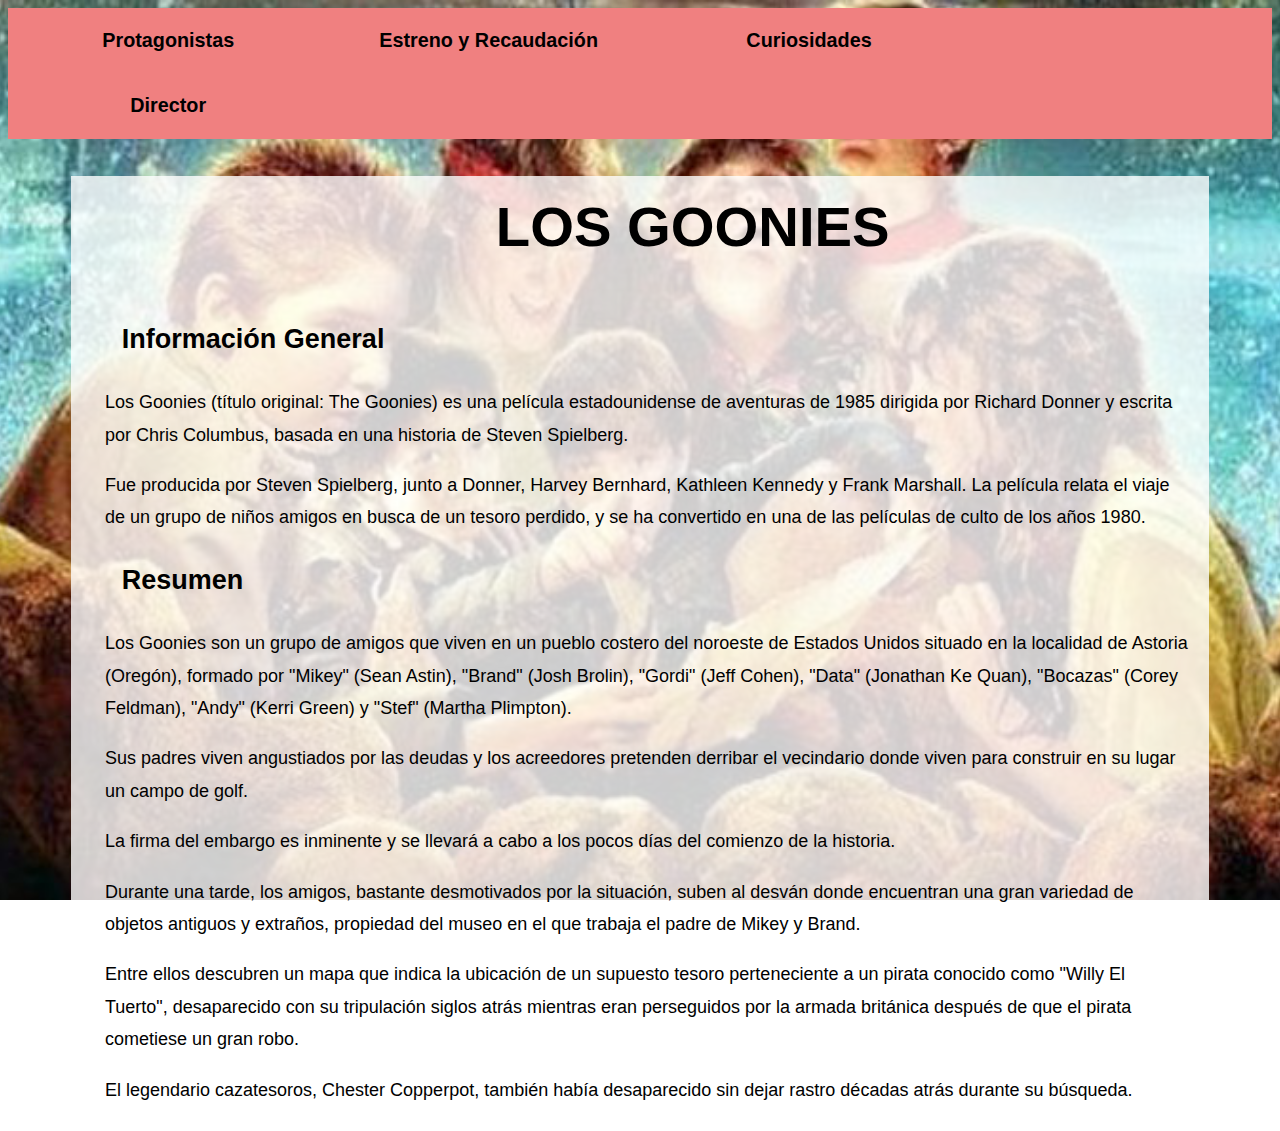
<file: index.html>
<!DOCTYPE HTML>

<html lang="es">
    <head>
        <!-- Datos que describen el documento -->
        <meta charset="UTF-8" />
        <meta name="description" content="Información sobre la película Los
            Goonies (título original: The Goonies)" />
        <meta name="author" content="Marcos Fernández González" />
        <title>Los Goonies(The Goonies)</title>
        <!-- añadir el elemento link de enlace a la hoja de estilo dentro del <head> del documento html -->
        <link rel="stylesheet" type="text/css" href="estilo.css" />
    </head>
    <body>
        <nav>
            <a href="protagonistas.html" accesskey="p">Protagonistas</a>
            <a href="estrenoyrecaudacion.html" accesskey="e">Estreno y Recaudación</a>
            <a href="curiosidades.html" accesskey="c">Curiosidades</a>
            <a href="director.html" accesskey="d">Director</a>
        </nav>
        <!-- Datos con el contenidos que aparece en el navegador -->
        <main>
            <h1>Los Goonies</h1>
            <h2>Información General</h2>
            <p>Los Goonies (título original: The Goonies) es una película
                estadounidense de aventuras de 1985 dirigida por Richard Donner
                y escrita por Chris Columbus,
                basada en una historia de Steven Spielberg.</p>
            <p>Fue producida por Steven Spielberg, junto a Donner, Harvey
                Bernhard, Kathleen Kennedy y Frank Marshall. La película relata
                el viaje de un grupo de niños
                amigos en busca de un tesoro perdido, y se ha convertido en una
                de las películas de culto de los años 1980.</p>
            <h2>Resumen</h2>
            <p>Los Goonies son un grupo de amigos que viven en un pueblo costero
                del noroeste de Estados Unidos situado en la localidad de
                Astoria (Oregón), formado por
                "Mikey" (Sean Astin), "Brand" (Josh Brolin), "Gordi" (Jeff
                Cohen), "Data" (Jonathan Ke Quan), "Bocazas" (Corey Feldman),
                "Andy" (Kerri Green) y "Stef" (Martha Plimpton).</p>
            <p>Sus padres viven angustiados por las deudas y los acreedores
                pretenden derribar el vecindario donde viven para construir en
                su lugar un campo de golf.</p>
            <p>La firma del embargo es inminente y se llevará a cabo a los pocos
                días del comienzo de la historia.</p>
            <p>Durante una tarde, los amigos, bastante desmotivados por la
                situación, suben al desván donde encuentran una gran variedad de
                objetos antiguos y extraños,
                propiedad del museo en el que trabaja el padre de Mikey y Brand.</p>
            <p>Entre ellos descubren un mapa que indica la ubicación de un
                supuesto tesoro perteneciente a un pirata conocido como "Willy
                El Tuerto",
                desaparecido con su tripulación siglos atrás mientras eran
                perseguidos por la armada británica después de que el pirata
                cometiese un gran robo.</p>
            <p>El legendario cazatesoros, Chester Copperpot, también había
                desaparecido sin dejar rastro décadas atrás durante su búsqueda.</p>
        </main>
    </body>
</html>
</file>
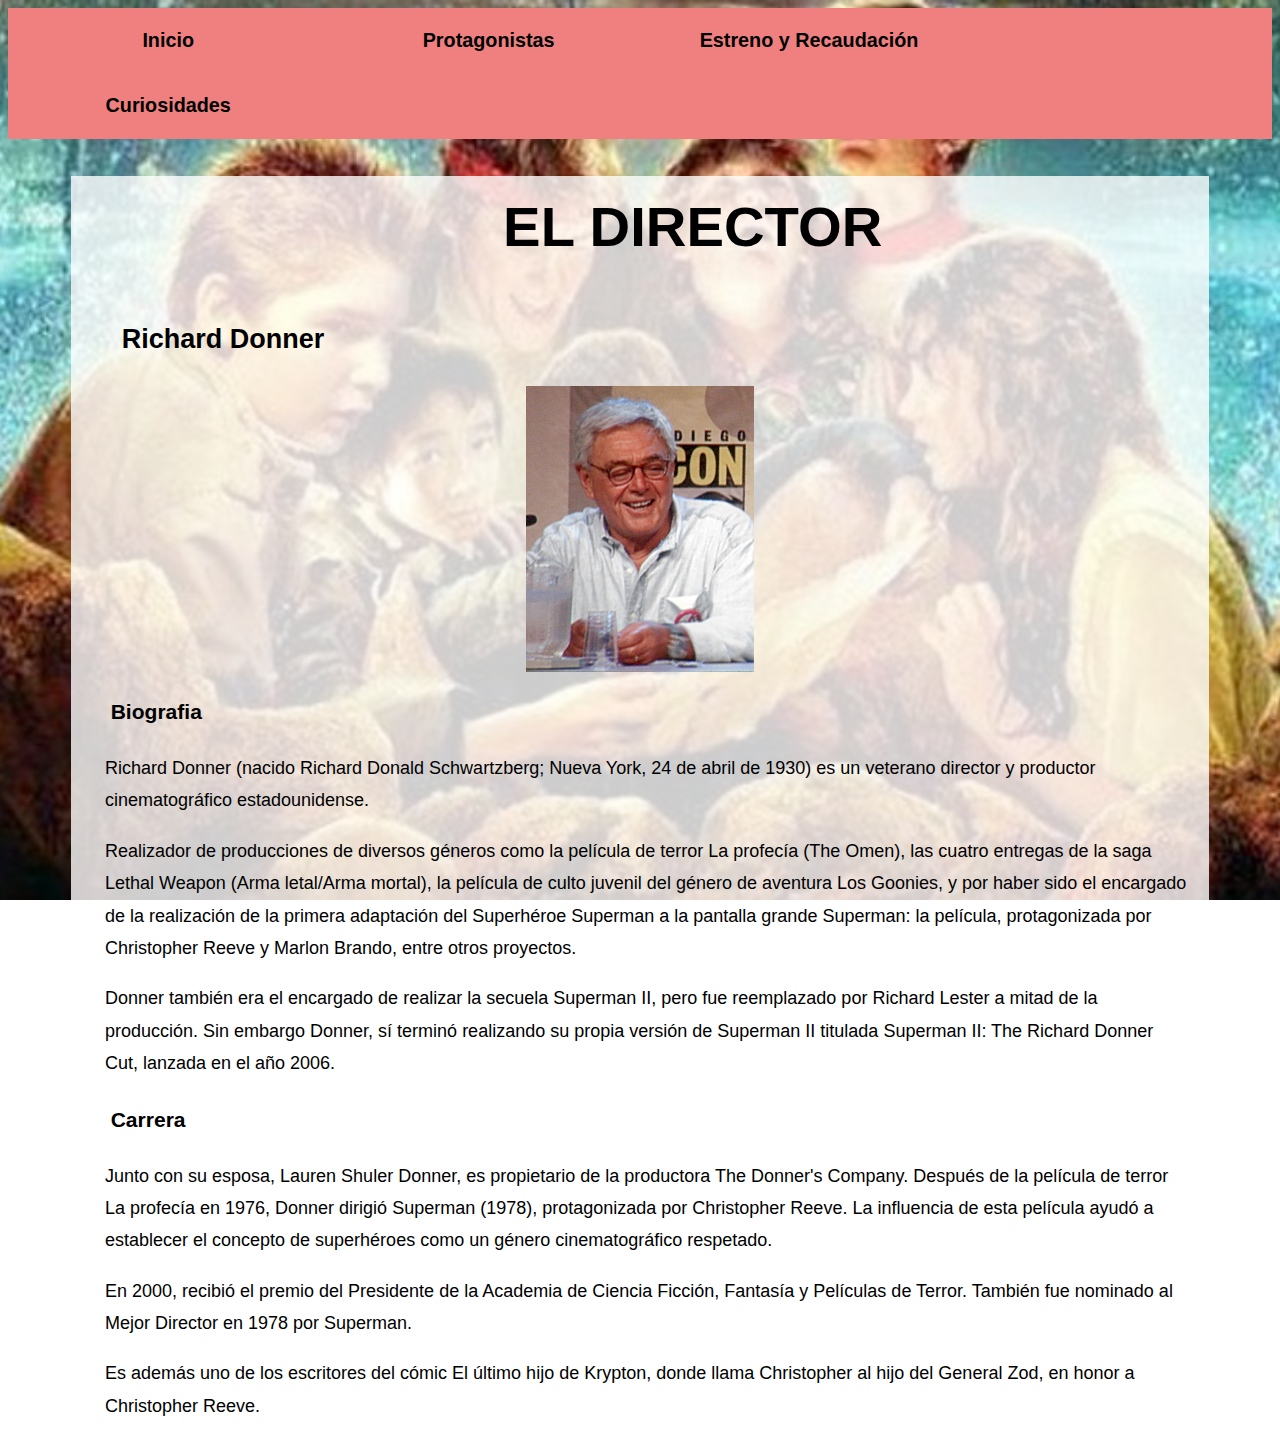
<file: director.html>
<!DOCTYPE HTML>

<html lang="es">

<head>
    <!-- Datos que describen el documento -->
    <meta charset="UTF-8" />
    <meta name="description" content="Director de la película Los
            Goonies (título original: The Goonies)" />
    <meta name="author" content="Marcos Fernández González" />
    <title>Los Goonies(The Goonies)</title>
    <!-- añadir el elemento link de enlace a la hoja de estilo dentro del <head> del documento html -->
    <link rel="stylesheet" type="text/css" href="estilo.css" />
</head>

<body>
    <nav>
        <a href="index.html" accesskey="i">Inicio</a>
        <a href="protagonistas.html" accesskey="p">Protagonistas</a>
        <a href="estrenoyrecaudacion.html" accesskey="e">Estreno y Recaudación</a>
        <a href="curiosidades.html" accesskey="c">Curiosidades</a>
    </nav>
    <main>
        <h1>El director</h1>
        <h2>Richard Donner</h2>
        <img src="multimedia/donner.png" alt="El director richard donnner" />
        <h3>Biografia</h3>
        <p>
            Richard Donner (nacido Richard Donald Schwartzberg; Nueva York, 24 de abril de 1930) es un veterano director
            y
            productor cinematográfico estadounidense.
        </p>
        <p>
            Realizador de producciones de diversos géneros como la película de terror La profecía (The Omen), las cuatro
            entregas de la saga Lethal Weapon (Arma letal/Arma mortal), la película de culto juvenil del género de
            aventura
            Los Goonies, y por haber sido el encargado de la realización de la primera adaptación del Superhéroe
            Superman a
            la pantalla grande Superman: la película, protagonizada por Christopher Reeve y Marlon Brando, entre otros
            proyectos.
        </p>
        <p>
            Donner también era el encargado de realizar la secuela Superman II, pero fue reemplazado por Richard Lester
            a
            mitad de la producción. Sin embargo Donner, sí terminó realizando su propia versión de Superman II titulada
            Superman II: The Richard Donner Cut, lanzada en el año 2006.
        </p>
        <h3>Carrera</h3>
        <p>
            Junto con su esposa, Lauren Shuler Donner, es propietario de la productora The Donner's Company. Después de
            la
            película de terror La profecía en 1976, Donner dirigió Superman (1978), protagonizada por Christopher Reeve.
            La
            influencia de esta película ayudó a establecer el concepto de superhéroes como un género cinematográfico
            respetado.
        </p>
        <p>
            En 2000, recibió el premio del Presidente de la Academia de Ciencia Ficción, Fantasía y Películas de Terror.
            También fue nominado al Mejor Director en 1978 por Superman.
        </p>
        <p>
            Es además uno de los escritores del cómic El último hijo de Krypton, donde llama Christopher al hijo del
            General
            Zod, en honor a Christopher Reeve.
        </p>
    </main>
</body>

</html>
</file>
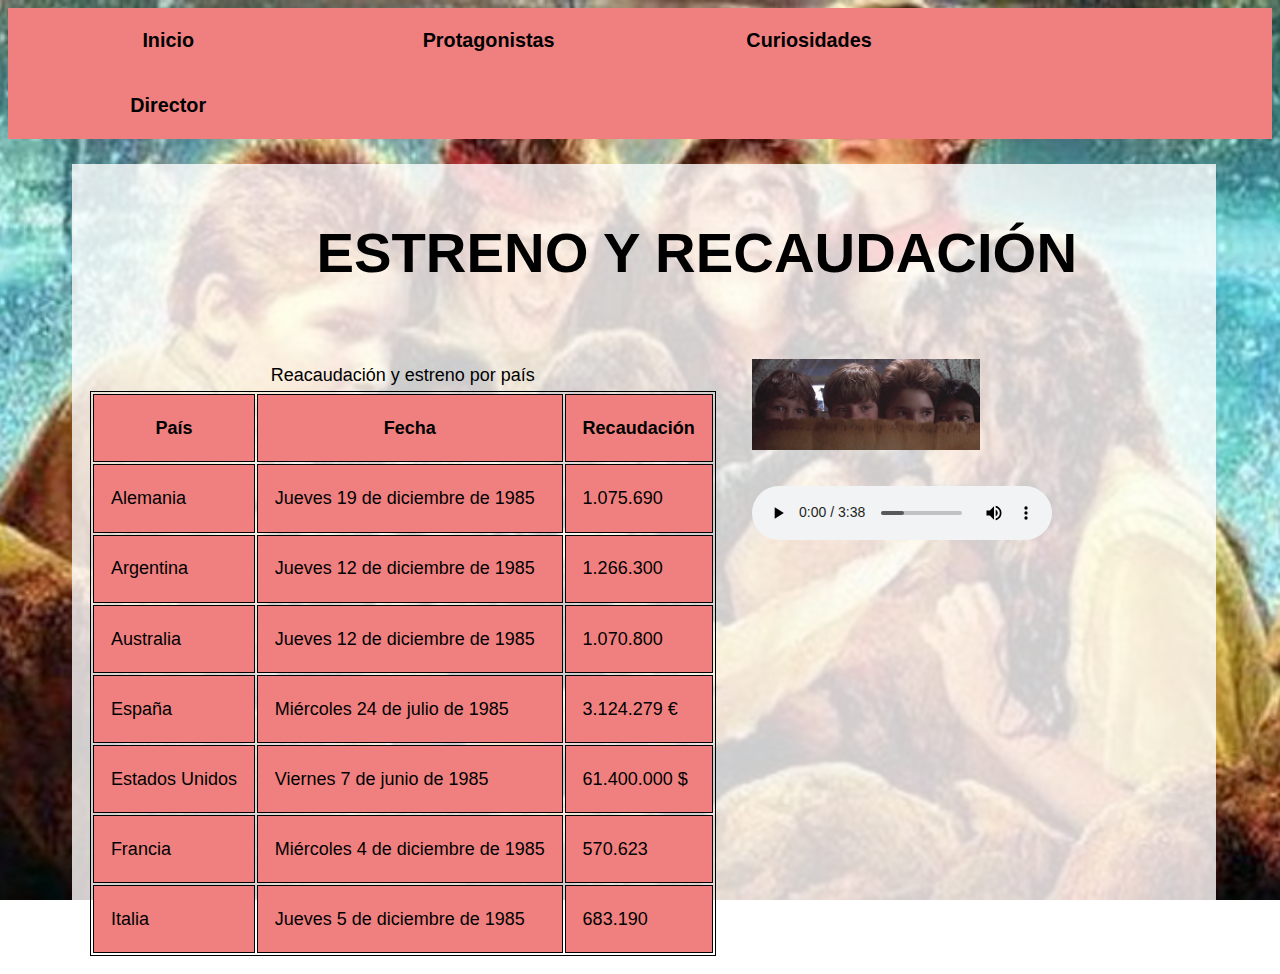
<file: estrenoyrecaudacion.html>
<!DOCTYPE HTML>

<html lang="es">

<head>
    <!-- Datos que describen el documento -->
    <meta charset="UTF-8" />
    <meta name="description" content="Estreno y recaudación la película Los
            Goonies (título original: The Goonies)" />
    <meta name="author" content="Marcos Fernández González" />
    <title>Los Goonies(The Goonies)</title>
    <!-- añadir el elemento link de enlace a la hoja de estilo dentro del <head> del documento html -->
    <link rel="stylesheet" type="text/css" href="estilo.css" />
    <link rel="stylesheet" type="text/css" href="float.css" />
</head>

<body>
    <nav>
        <a href="index.html" accesskey="i">Inicio</a>
        <a href="protagonistas.html" accesskey="p">Protagonistas</a>
        <a href="curiosidades.html" accesskey="c">Curiosidades</a>
        <a href="director.html" accesskey="d">Director</a>
    </nav>
    <main>
        <h1>Estreno y Recaudación</h1>
        <table>
            <caption> Reacaudación y estreno por país</caption>
            <tr>
                <th scope="Pais">País</th>
                <th scope="Fecha">Fecha</th>
                <th scope="Dinero">Recaudación</th>
            </tr>
            <tr>
                <td headers="Pais">Alemania</td>
                <td headers="Fecha">Jueves 19 de diciembre de 1985</td>
                <td headers="Dinero">1.075.690</td>
            </tr>
            <tr>
                <td headers="Pais">Argentina</td>
                <td headers="Fecha">Jueves 12 de diciembre de 1985</td>
                <td  headers="Dinero">1.266.300</td>
            </tr>
            <tr>
                <td headers="Pais">Australia</td>
                <td  headers="Fecha">Jueves 12 de diciembre de 1985</td>
                <td  headers="Dinero">1.070.800</td>
            </tr>
            <tr>
                <td headers="Pais">España</td>
                <td headers="Fecha">Miércoles 24 de julio de 1985</td>
                <td headers="Dinero">3.124.279 €</td>
            </tr>
            <tr>
                <td headers="Pais">Estados Unidos</td>
                <td headers="Fecha">Viernes 7 de junio de 1985</td>
                <td headers="Dinero">61.400.000 $</td>
            </tr>
            <tr>
                <td headers="Pais">Francia</td>
                <td headers="Fecha">Miércoles 4 de diciembre de 1985</td>
                <td headers="Dinero">570.623</td>
            </tr>
            <tr>
                <td headers="Pais">Italia</td>
                <td headers="Fecha">Jueves 5 de diciembre de 1985</td>
                <td headers="Dinero">683.190</td>
            </tr>
        </table>

        <img src="multimedia/gif.gif" alt="Gif de los goonies"/>
        <audio controls>
            <source src="multimedia/soundtrack.mp3" type="audio/mp3" /></audio>
    </main>
</body>

</html>
</file>
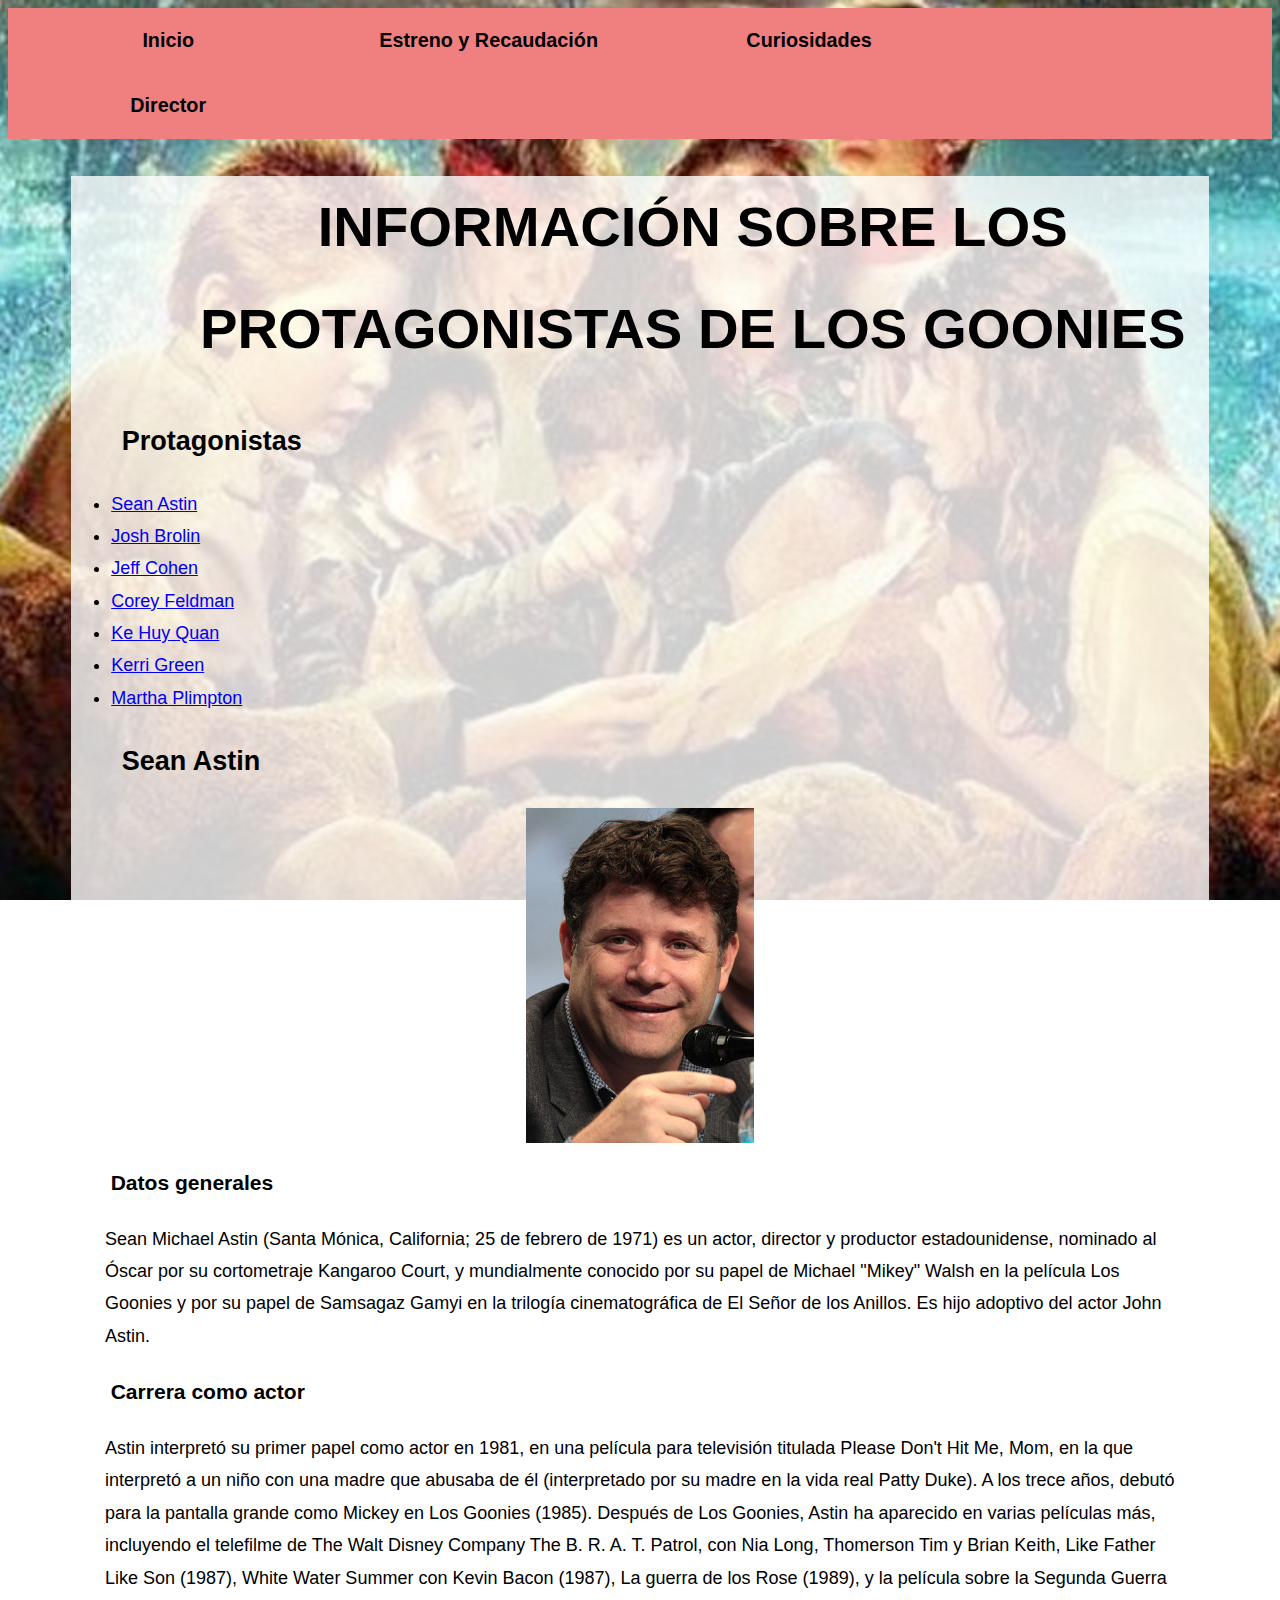
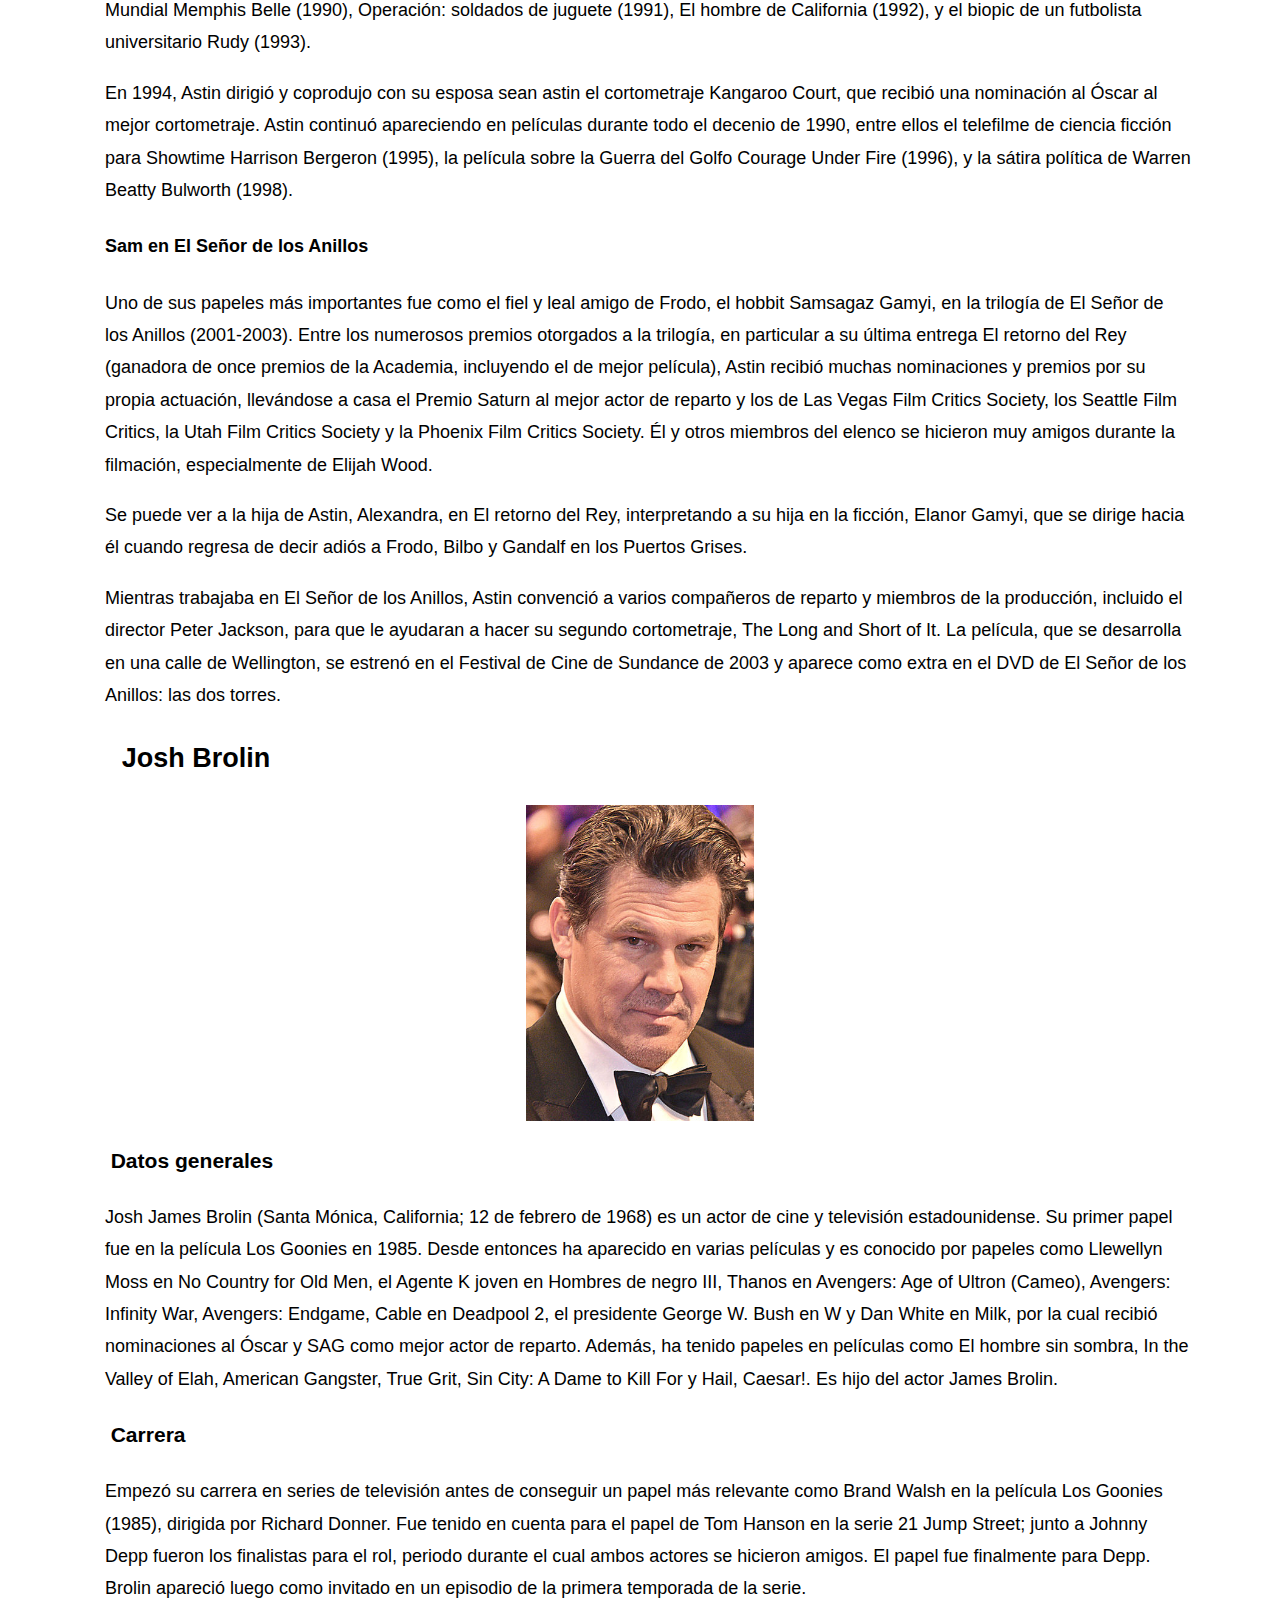
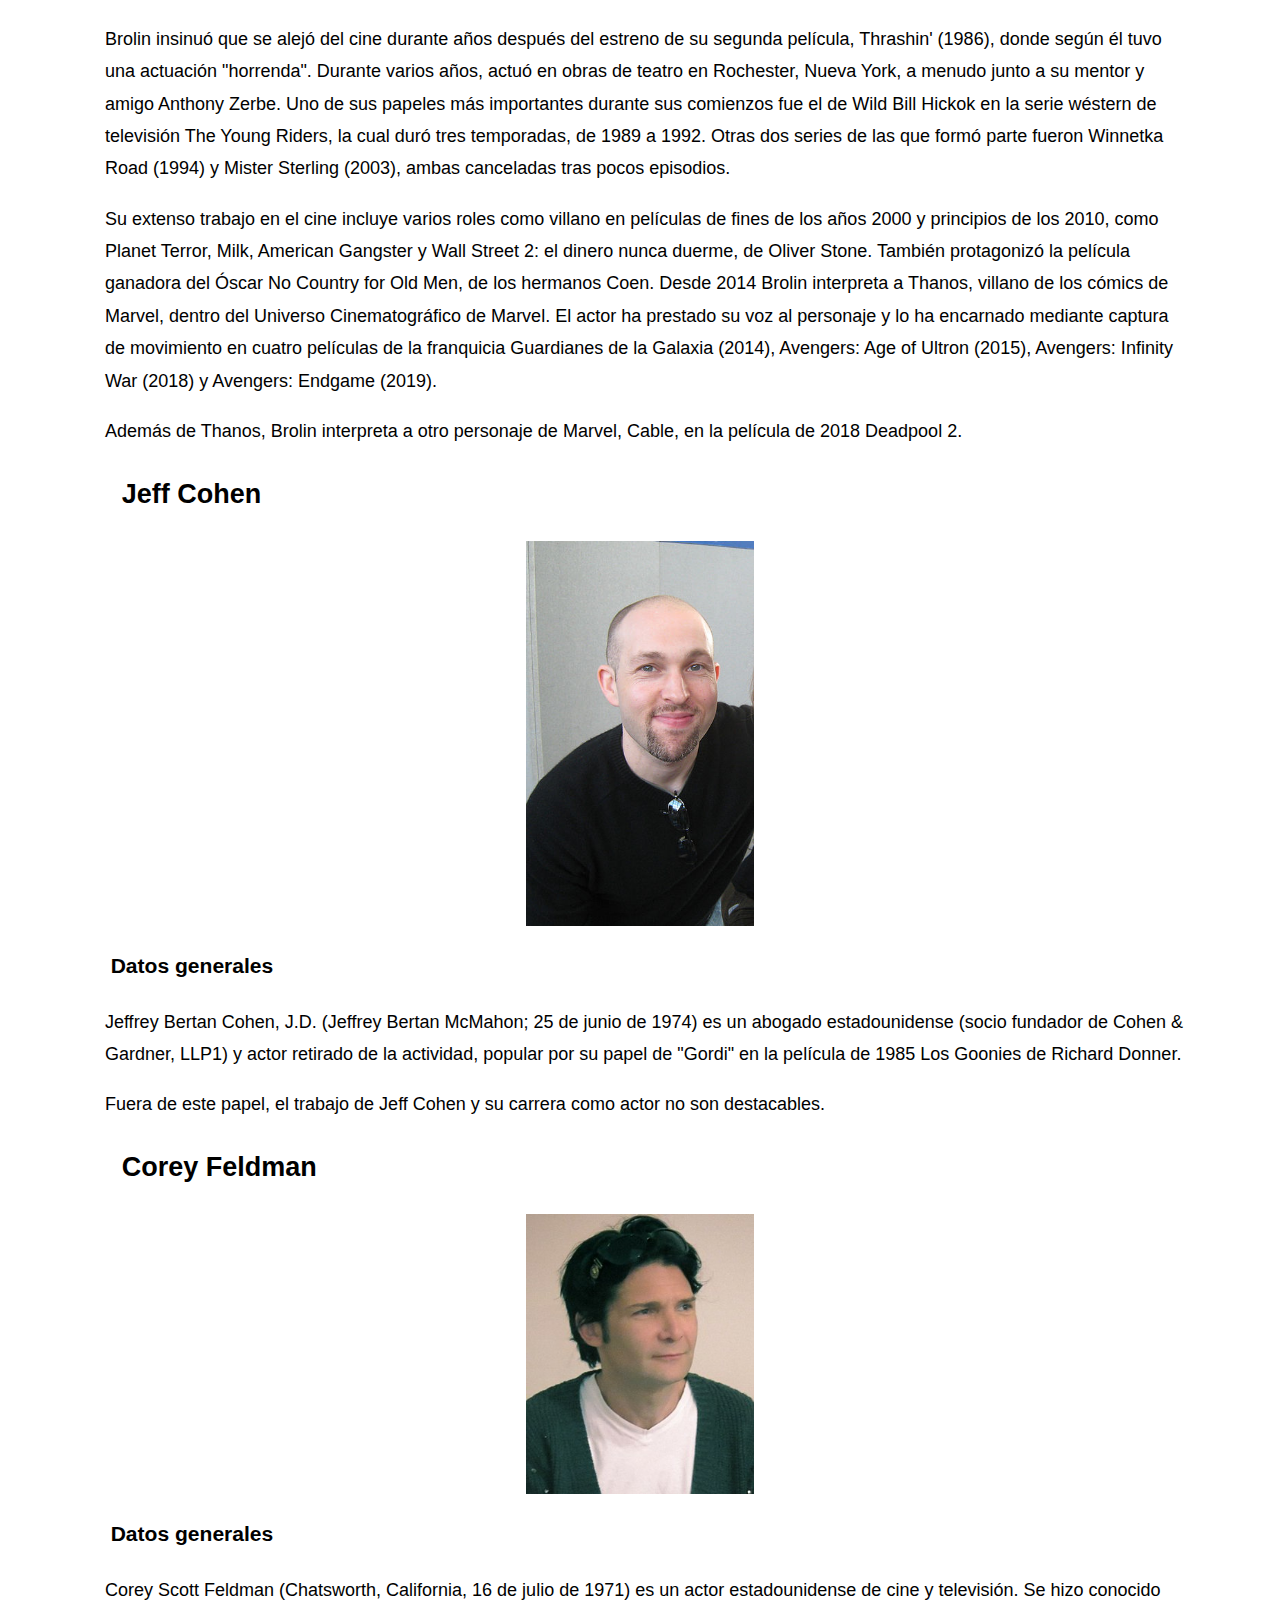
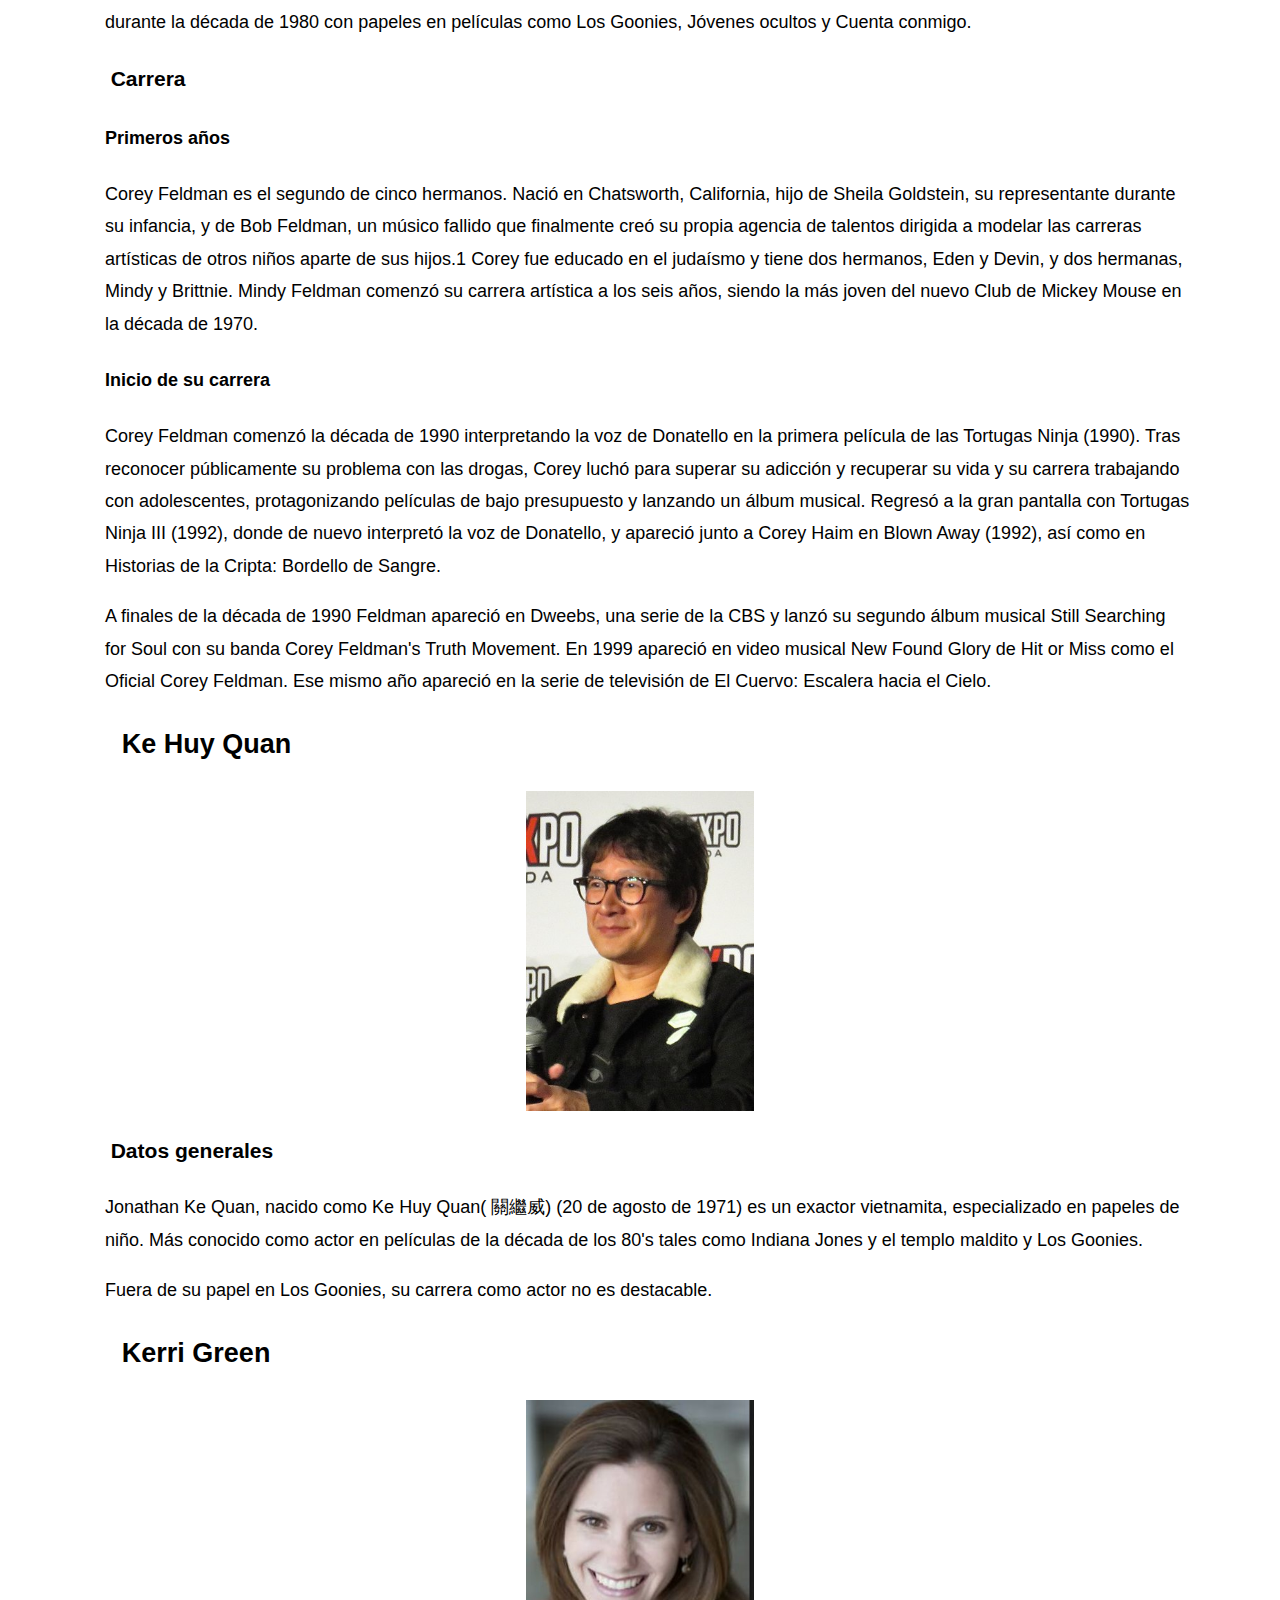
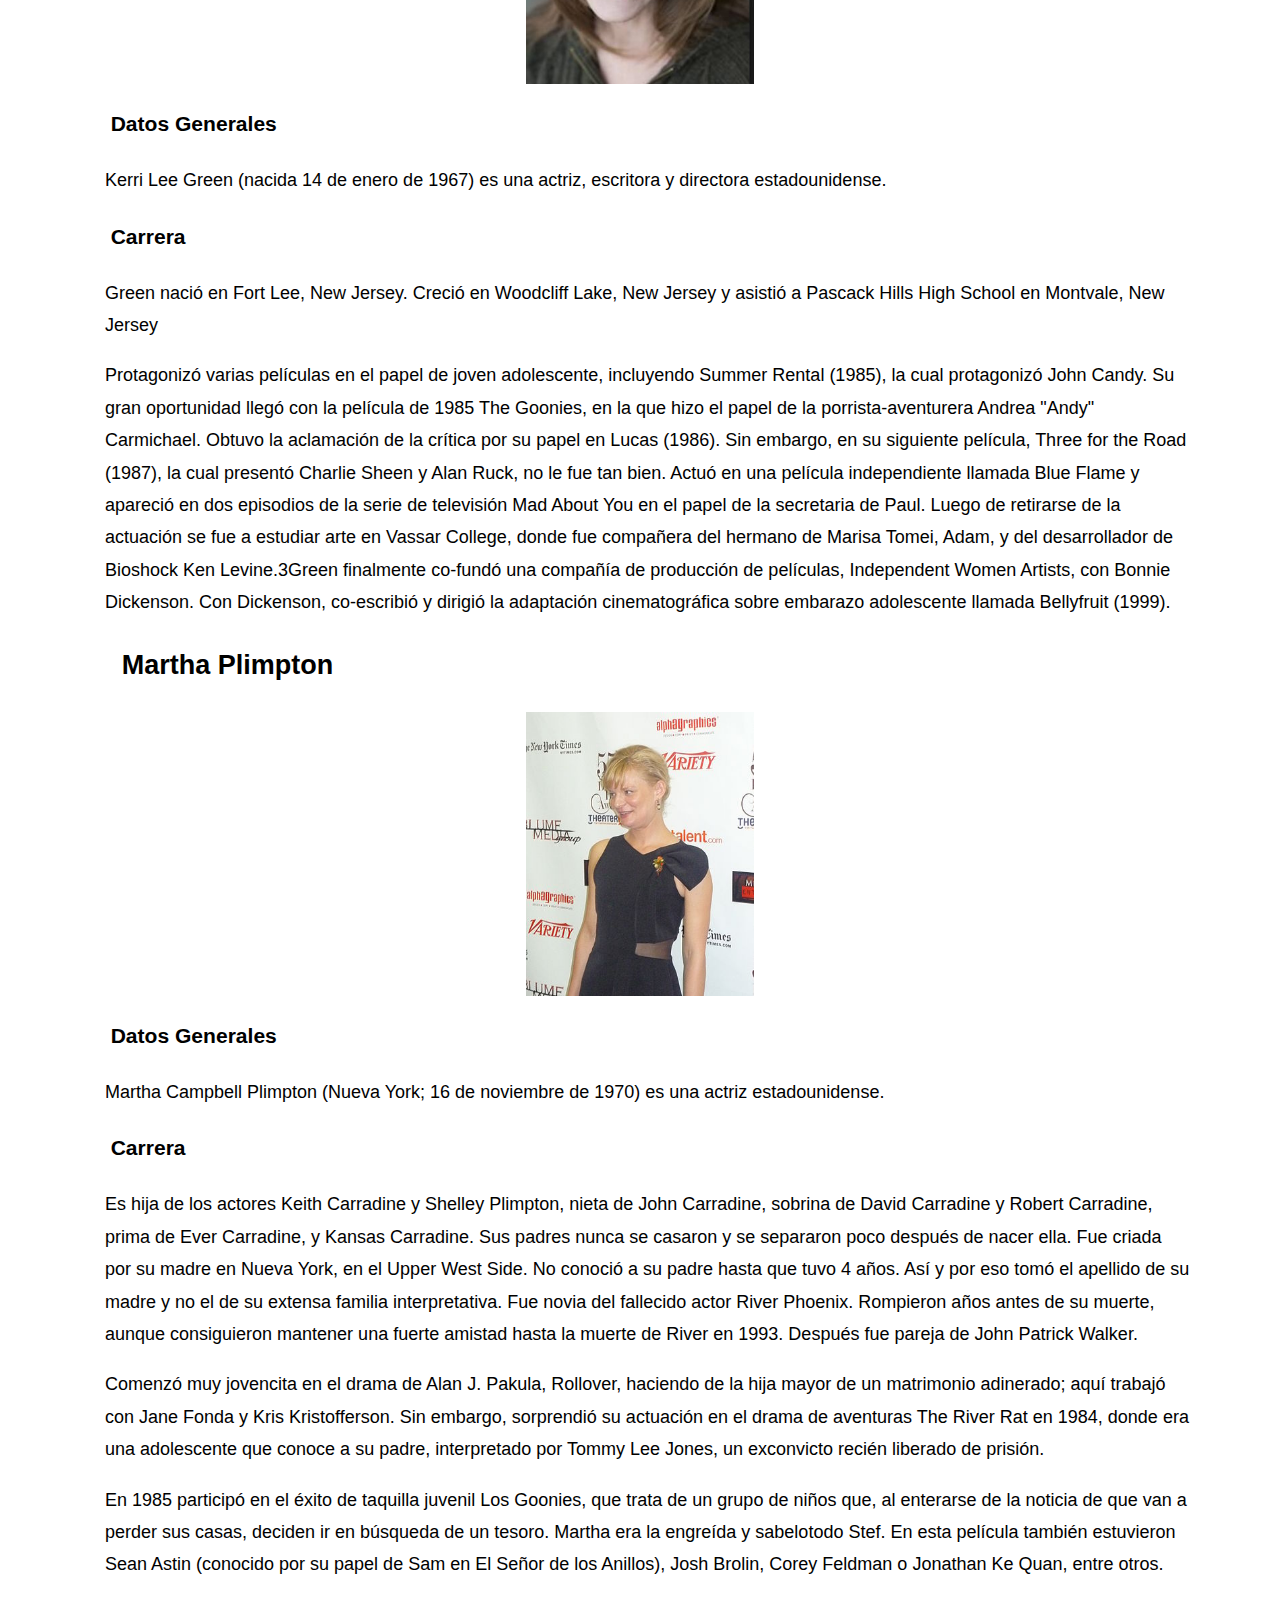
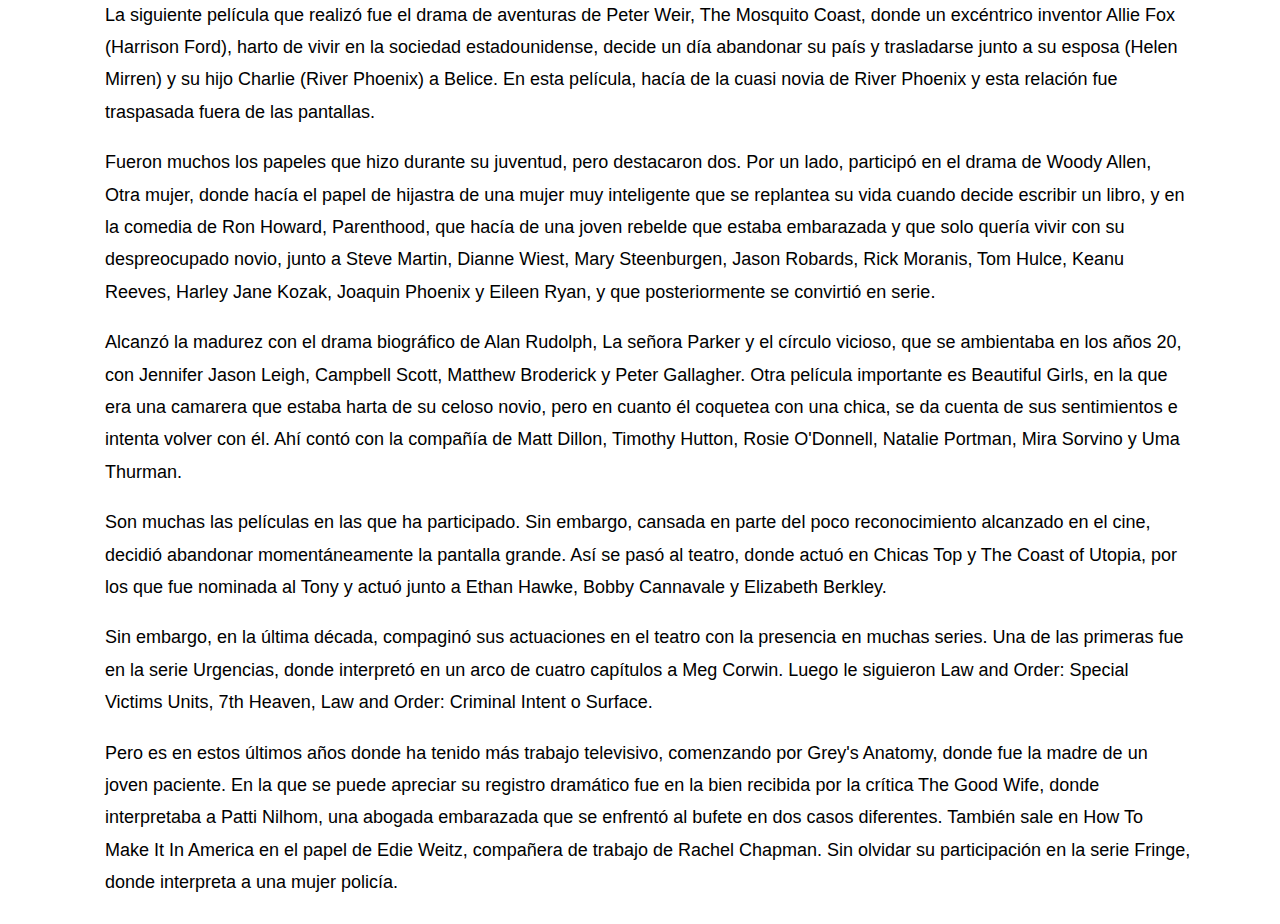
<file: protagonistas.html>
<!DOCTYPE HTML>

<html lang="es">

<head>
    <!-- Datos que describen el documento -->
    <meta charset="UTF-8" />
    <meta name="description" content="Información sobre los protagonistas de
            Los Goonies" />
    <meta name="author" content="Marcos Fernández González" />
    <title>Los Goonies(The Goonies)</title>
    <!-- añadir el elemento link de enlace a la hoja de estilo dentro del <head> del documento html -->
    <link rel="stylesheet" type="text/css" href="estilo.css" />
</head>

<body>
    <nav>
        <a href="index.html" accesskey="p">Inicio</a>
        <a href="estrenoyrecaudacion.html" accesskey="e">Estreno y Recaudación</a>
        <a href="curiosidades.html" accesskey="c">Curiosidades</a>
        <a href="director.html" accesskey="d">Director</a>
    </nav>
    <main>
        <h1>Información sobre los protagonistas de Los Goonies</h1>
        <h2>Protagonistas</h2>
        <ul>
            <li><a href="#sean">Sean Astin</a></li>
            <li> <a href="#josh">Josh Brolin</a></li>
            <li><a href="#jeff">Jeff Cohen</a></li>
            <li><a href="#corey">Corey Feldman</a></li>
            <li><a href="#ke">Ke Huy Quan</a></li>
            <li><a href=#kerri>Kerri Green</a></li>
            <li><a href="#martha">Martha Plimpton</a></li>
        </ul>
        <h2><a id="sean">Sean Astin</a></h2>
        <img src="multimedia/sean.jpg" alt="Sean Astin" />
        <h3>Datos generales</h3>
        <p>
            Sean Michael Astin (Santa Mónica, California; 25 de febrero de
            1971) es un actor, director y productor estadounidense, nominado
            al Óscar por su cortometraje
            Kangaroo Court, y mundialmente conocido por su papel de Michael
            "Mikey" Walsh en la película Los Goonies y por su papel de
            Samsagaz Gamyi en la trilogía
            cinematográfica de El Señor de los Anillos. Es hijo adoptivo del
            actor John Astin.
        </p>
        <h3>Carrera como actor</h3>
        <p>
            Astin interpretó su primer papel como actor en 1981, en una
            película para televisión titulada Please Don't Hit Me, Mom, en
            la que interpretó a un niño con una
            madre que abusaba de él (interpretado por su madre en la vida
            real Patty Duke). A los trece años, debutó para la pantalla
            grande como Mickey en Los Goonies (1985).
            Después de Los Goonies, Astin ha aparecido en varias películas
            más, incluyendo el telefilme de The Walt Disney Company The B.
            R. A. T. Patrol, con Nia Long,
            Thomerson Tim y Brian Keith, Like Father Like Son (1987), White
            Water Summer con Kevin Bacon (1987), La guerra de los Rose
            (1989), y la película sobre la Segunda
            Guerra Mundial Memphis Belle (1990), Operación: soldados de
            juguete (1991), El hombre de California (1992), y el biopic de
            un futbolista universitario Rudy (1993).
        </p>
        <p>
            En 1994, Astin dirigió y coprodujo con su esposa sean astin el
            cortometraje Kangaroo Court, que recibió una nominación al Óscar
            al mejor cortometraje. Astin
            continuó apareciendo en películas durante todo el decenio de
            1990, entre ellos el telefilme de ciencia ficción para Showtime
            Harrison Bergeron (1995),
            la película sobre la Guerra del Golfo Courage Under Fire (1996),
            y la sátira política de Warren Beatty Bulworth (1998).
        </p>
        <h4>Sam en El Señor de los Anillos</h4>
        <p>
            Uno de sus papeles más importantes fue como el fiel y leal amigo
            de Frodo, el hobbit Samsagaz Gamyi, en la trilogía de El Señor
            de los Anillos (2001-2003).
            Entre los numerosos premios otorgados a la trilogía, en
            particular a su última entrega El retorno del Rey (ganadora de
            once premios de la Academia, incluyendo
            el de mejor película), Astin recibió muchas nominaciones y
            premios por su propia actuación, llevándose a casa el Premio
            Saturn al mejor actor de reparto y los
            de Las Vegas Film Critics Society, los Seattle Film Critics, la
            Utah Film Critics Society y la Phoenix Film Critics Society. Él
            y otros miembros del elenco se
            hicieron muy amigos durante la filmación, especialmente de
            Elijah Wood.
        </p>
        <p>
            Se puede ver a la hija de Astin, Alexandra, en El retorno del
            Rey, interpretando a su hija en la ficción, Elanor Gamyi, que se
            dirige hacia él cuando regresa
            de decir adiós a Frodo, Bilbo y Gandalf en los Puertos Grises.
        </p>
        <p>
            Mientras trabajaba en El Señor de los Anillos, Astin convenció a
            varios compañeros de reparto y miembros de la producción,
            incluido el director Peter Jackson,
            para que le ayudaran a hacer su segundo cortometraje, The Long
            and Short of It. La película, que se desarrolla en una calle de
            Wellington, se estrenó en el
            Festival de Cine de Sundance de 2003 y aparece como extra en el
            DVD de El Señor de los Anillos: las dos torres.
        </p>
        <h2><a id="josh">Josh Brolin</a></h2>
        <img src="multimedia/josh.jpg" alt="Josh Brolin" />
        <h3>Datos generales</h3>
        <p>
            Josh James Brolin (Santa Mónica, California; 12 de febrero de
            1968) es un actor de cine y televisión estadounidense. Su primer
            papel fue en la película Los Goonies en 1985. Desde entonces ha
            aparecido en varias películas y es conocido por papeles como
            Llewellyn Moss en No Country for Old Men, el Agente K joven en
            Hombres de negro III, Thanos en Avengers: Age of Ultron (Cameo),
            Avengers: Infinity War, Avengers: Endgame, Cable en Deadpool 2,
            el presidente George W. Bush en W y Dan White en Milk, por la
            cual recibió nominaciones al Óscar y SAG como mejor actor de
            reparto. Además, ha tenido papeles en películas como El hombre
            sin sombra, In the Valley of Elah, American Gangster, True Grit,
            Sin City: A Dame to Kill For y Hail, Caesar!. Es hijo del actor
            James Brolin.
        </p>
        <h3>Carrera</h3>
        <p>Empezó su carrera en series de televisión antes de conseguir un
            papel más relevante como Brand Walsh en la película Los Goonies
            (1985), dirigida por Richard Donner. Fue tenido en cuenta para
            el papel de Tom Hanson en la serie 21 Jump Street; junto a
            Johnny Depp fueron los finalistas para el rol, periodo durante
            el cual ambos actores se hicieron amigos. El papel fue
            finalmente para Depp. Brolin apareció luego como invitado en
            un episodio de la primera temporada de la serie.​</p>

        <p>Brolin insinuó que se alejó del cine durante años después del
            estreno de su segunda película, Thrashin' (1986), donde según él
            tuvo una actuación "horrenda".​ Durante varios años, actuó en
            obras de teatro en Rochester, Nueva York, a menudo junto a su
            mentor y amigo Anthony Zerbe. Uno de sus papeles más importantes
            durante sus comienzos fue el de Wild Bill Hickok en la serie
            wéstern de televisión The Young Riders, la cual duró tres
            temporadas, de 1989 a 1992. Otras dos series de las que formó
            parte fueron Winnetka Road (1994) y Mister Sterling (2003),
            ambas canceladas tras pocos episodios.</p>

        <p>Su extenso trabajo en el cine incluye varios roles como villano
            en películas de fines de los años 2000 y principios de los 2010,
            como Planet Terror, Milk, American Gangster y Wall Street 2: el
            dinero nunca duerme, de Oliver Stone. También protagonizó la
            película ganadora del Óscar No Country for Old Men, de los
            hermanos Coen.
            Desde 2014 Brolin interpreta a Thanos, villano de los cómics de
            Marvel, dentro del Universo Cinematográfico de Marvel. El actor
            ha prestado su voz al personaje y lo ha encarnado mediante
            captura de movimiento en cuatro películas de la franquicia
            Guardianes de la Galaxia (2014), Avengers: Age of Ultron (2015),
            Avengers: Infinity War (2018) y Avengers: Endgame (2019).</p>

        <p>Además de Thanos, Brolin interpreta a otro personaje de Marvel,
            Cable, en la película de 2018 Deadpool 2.</p>
        <h2><a id="jeff">Jeff Cohen</a></h2>
        <img src="multimedia/jeff.jpg" alt="Jeff Cohen" />
        <h3>Datos generales</h3>
        <p>
            Jeffrey Bertan Cohen, J.D. (Jeffrey Bertan McMahon; 25 de junio de 1974) es un abogado estadounidense (socio
            fundador de Cohen & Gardner, LLP1​) y actor retirado de la actividad, popular por su papel de "Gordi" en la
            película de 1985 Los Goonies de Richard Donner.
        </p>
        <p>
            Fuera de este papel, el trabajo de Jeff Cohen y su carrera como actor no son destacables.
        </p>
        <h2><a id="corey">Corey Feldman</a></h2>
        <img src="multimedia/corey.jpg" alt="Jeff Cohen" />
        <h3>Datos generales</h3>
        <p>
            Corey Scott Feldman (Chatsworth, California, 16 de julio de 1971) es un actor estadounidense de cine y
            televisión. Se hizo conocido durante la década de 1980 con papeles en películas como Los Goonies, Jóvenes
            ocultos y Cuenta conmigo.
        </p>
        <h3>Carrera</h3>
        <h4>Primeros años</h4>
        <p>
            Corey Feldman es el segundo de cinco hermanos. Nació en Chatsworth, California, hijo de Sheila Goldstein, su
            representante durante su infancia, y de Bob Feldman, un músico fallido que finalmente creó su propia agencia
            de talentos dirigida a modelar las carreras artísticas de otros niños aparte de sus hijos.1​ Corey fue
            educado en el judaísmo y tiene dos hermanos, Eden y Devin, y dos hermanas, Mindy y Brittnie. Mindy
            Feldman comenzó su carrera artística a los seis años, siendo la más joven del nuevo Club de Mickey Mouse en
            la década de 1970.
        </p>
        <h4>Inicio de su carrera</h4>
        <p>
            Corey Feldman comenzó la década de 1990 interpretando la voz de Donatello en la primera película de las
            Tortugas Ninja (1990). Tras reconocer públicamente su problema con las drogas,​ Corey luchó para superar su
            adicción y recuperar su vida y su carrera trabajando con adolescentes, protagonizando películas de bajo
            presupuesto y lanzando un álbum musical. Regresó a la gran pantalla con Tortugas Ninja III (1992), donde de
            nuevo interpretó la voz de Donatello, y apareció junto a Corey Haim en Blown Away (1992), así como en
            Historias de la Cripta: Bordello de Sangre.

        <p>A finales de la década de 1990 Feldman apareció en Dweebs, una serie de la CBS y lanzó su segundo álbum
            musical Still Searching for Soul con su banda Corey Feldman's Truth Movement. En 1999 apareció en video
            musical New Found Glory de Hit or Miss como el Oficial Corey Feldman. Ese mismo año apareció en la serie de
            televisión de El Cuervo: Escalera hacia el Cielo.</p>
        <h2><a id="ke">Ke Huy Quan</a></h2>
        <img src="multimedia/ke.jpg" alt="ke Huy Quan" />
        <h3>Datos generales</h3>
        <p>
            Jonathan Ke Quan, nacido como Ke Huy Quan( 關繼威) (20 de agosto de 1971) es un exactor vietnamita,
            especializado en papeles de niño. Más conocido como actor en películas de la década de los 80's tales como
            Indiana Jones y el templo maldito y Los Goonies.
        </p>
        <p>
            Fuera de su papel en Los Goonies, su carrera como actor no es destacable.
        </p>
        <h2><a id="kerri">Kerri Green</a></h2>
        <img src="multimedia/kerri.jpg" alt="Kerri Green" />
        <h3>Datos Generales</h3>
        <p>
            Kerri Lee Green (nacida 14 de enero de 1967) es una actriz, escritora y directora estadounidense.
        </p>
        <h3>Carrera</h3>
        <p>
            Green nació en Fort Lee, New Jersey. Creció en Woodcliff Lake, New Jersey y asistió a Pascack Hills High
            School en Montvale, New Jersey
        <p>

        <p>Protagonizó varias películas en el papel de joven adolescente, incluyendo Summer Rental (1985), la cual
            protagonizó John Candy. Su gran oportunidad llegó con la película de 1985 The Goonies, en la que hizo el
            papel de la porrista-aventurera Andrea "Andy" Carmichael. Obtuvo la aclamación de la crítica por su papel en
            Lucas (1986). Sin embargo, en su siguiente película, Three for the Road (1987), la cual presentó Charlie
            Sheen y Alan Ruck, no le fue tan bien. Actuó en una película independiente llamada Blue Flame y apareció en
            dos episodios de la serie de televisión Mad About You en el papel de la secretaria de Paul. Luego de
            retirarse de la actuación se fue a estudiar arte en Vassar College, donde fue compañera del hermano de
            Marisa Tomei, Adam, y del desarrollador de Bioshock Ken Levine.3​

            Green finalmente co-fundó una compañía de producción de películas, Independent Women Artists, con Bonnie
            Dickenson. Con Dickenson, co-escribió y dirigió la adaptación cinematográfica sobre embarazo adolescente
            llamada Bellyfruit (1999).
        </p>
        <h2><a id="martha">Martha Plimpton</a></h2>
        <img src="multimedia/martha.jpg" alt="Martha Plimpton" />
        <h3>Datos Generales</h3>
        <p>
            Martha Campbell Plimpton (Nueva York; 16 de noviembre de 1970) es una actriz estadounidense.
        </p>
        <h3>Carrera</h3>
        <p>
            Es hija de los actores Keith Carradine y Shelley Plimpton, nieta de John Carradine, sobrina de David
            Carradine y Robert Carradine, prima de Ever Carradine, y Kansas Carradine. Sus padres nunca se casaron y se
            separaron poco después de nacer ella. Fue criada por su madre en Nueva York, en el Upper West Side. No
            conoció a su padre hasta que tuvo 4 años. Así y por eso tomó el apellido de su madre y no el de su extensa
            familia interpretativa. Fue novia del fallecido actor River Phoenix. Rompieron años antes de su muerte,
            aunque consiguieron mantener una fuerte amistad hasta la muerte de River en 1993. Después fue pareja de John
            Patrick Walker.
        </p>
        <p>
            Comenzó muy jovencita en el drama de Alan J. Pakula, Rollover, haciendo de la hija mayor de un matrimonio
            adinerado; aquí trabajó con Jane Fonda y Kris Kristofferson. Sin embargo, sorprendió su actuación en el
            drama de aventuras The River Rat en 1984, donde era una adolescente que conoce a su padre, interpretado por
            Tommy Lee Jones, un exconvicto recién liberado de prisión.
        </p>
        <p>
            En 1985 participó en el éxito de taquilla juvenil Los Goonies, que trata de un grupo de niños que, al
            enterarse de la noticia de que van a perder sus casas, deciden ir en búsqueda de un tesoro. Martha era la
            engreída y sabelotodo Stef. En esta película también estuvieron Sean Astin (conocido por su papel de Sam en
            El Señor de los Anillos), Josh Brolin, Corey Feldman o Jonathan Ke Quan, entre otros.
        </p>
        <p>
            La siguiente película que realizó fue el drama de aventuras de Peter Weir, The Mosquito Coast, donde un
            excéntrico inventor Allie Fox (Harrison Ford), harto de vivir en la sociedad estadounidense, decide un día
            abandonar su país y trasladarse junto a su esposa (Helen Mirren) y su hijo Charlie (River Phoenix) a Belice.
            En esta película, hacía de la cuasi novia de River Phoenix y esta relación fue traspasada fuera de las
            pantallas.
        </p>
        <p>
            Fueron muchos los papeles que hizo durante su juventud, pero destacaron dos. Por un lado, participó en el
            drama de Woody Allen, Otra mujer, donde hacía el papel de hijastra de una mujer muy inteligente que se
            replantea su vida cuando decide escribir un libro, y en la comedia de Ron Howard, Parenthood, que hacía de
            una joven rebelde que estaba embarazada y que solo quería vivir con su despreocupado novio, junto a Steve
            Martin, Dianne Wiest, Mary Steenburgen, Jason Robards, Rick Moranis, Tom Hulce, Keanu Reeves, Harley Jane
            Kozak, Joaquin Phoenix y Eileen Ryan, y que posteriormente se convirtió en serie.
        </p>
        <p>
            Alcanzó la madurez con el drama biográfico de Alan Rudolph, La señora Parker y el círculo vicioso, que se
            ambientaba en los años 20, con Jennifer Jason Leigh, Campbell Scott, Matthew Broderick y Peter Gallagher.
            Otra película importante es Beautiful Girls, en la que era una camarera que estaba harta de su celoso novio,
            pero en cuanto él coquetea con una chica, se da cuenta de sus sentimientos e intenta volver con él. Ahí
            contó con la compañía de Matt Dillon, Timothy Hutton, Rosie O'Donnell, Natalie Portman, Mira Sorvino y Uma
            Thurman.
        </p>
        <p>
            Son muchas las películas en las que ha participado. Sin embargo, cansada en parte del poco reconocimiento
            alcanzado en el cine, decidió abandonar momentáneamente la pantalla grande. Así se pasó al teatro, donde
            actuó en Chicas Top y The Coast of Utopia, por los que fue nominada al Tony y actuó junto a Ethan Hawke,
            Bobby Cannavale y Elizabeth Berkley.
        </p>
        <p>
            Sin embargo, en la última década, compaginó sus actuaciones en el teatro con la presencia en muchas series.
            Una de las primeras fue en la serie Urgencias, donde interpretó en un arco de cuatro capítulos a Meg Corwin.
            Luego le siguieron Law and Order: Special Victims Units, 7th Heaven, Law and Order: Criminal Intent o
            Surface.
        </p>
        <p>
            Pero es en estos últimos años donde ha tenido más trabajo televisivo, comenzando por Grey's Anatomy, donde
            fue la madre de un joven paciente. En la que se puede apreciar su registro dramático fue en la bien recibida
            por la crítica The Good Wife, donde interpretaba a Patti Nilhom, una abogada embarazada que se enfrentó al
            bufete en dos casos diferentes. También sale en How To Make It In America en el papel de Edie Weitz,
            compañera de trabajo de Rachel Chapman. Sin olvidar su participación en la serie Fringe, donde interpreta a
            una mujer policía.
        </p>
    </main>
</body>

</html>
</file>
<file: estilo.css>
/*001*/
body {
    background-image: url("multimedia/goonies.jpg");
    background-size: cover;
    background-repeat: no-repeat;
    background-position: center;
    background-attachment: fixed;
    font: 400 1.125em 'Trebuchet MS', 'Lucida Sans Unicode', 'Lucida Grande', 'Lucida Sans', Arial, sans-serif; /*Familia sans-serif*/
    line-height: 1.8;
    color: black;
    height: 100%;
}
/*001*/
h1 {
    font-size: 3.125em;
    font-family: 'Trebuchet MS', 'Lucida Sans Unicode', 'Lucida Grande', 'Lucida Sans', Arial, sans-serif;
    color: black;
    text-transform: uppercase;
    text-align: center;
}
/*001*/
h1, h2, h3, h4, h5{
    margin-left: 1.875em;
}
/*001*/
video{
    display:block;
    margin:auto;
    width: 57.5000em;
}
/*001*/
nav {
    width: 100%;
    background-color: lightcoral;
    overflow: auto;
  }
/*002*/
nav > a {
    float: left;
    padding: 0.750em;
    color: black;
    font-weight: bold;
    text-decoration: none;
    font-size: 1.1em;
    width: 23%;
    text-align: center;
}
/*001*/
main{
    display: block;
    background-color: rgba(255, 255, 255, 0.8);
    margin-top: 2%;
    margin-left: 5%;
    margin-right: 5%;
    margin-bottom: 2%;
}
/*001*/
p{
    margin-left: 1.875em;
    margin-right: 1em;
}
/*001*/
img{
    display: block;
    margin: auto;
    height: 20%;
    width: 20%;
}
/*001*/
li{
    color: black;
    margin: 0;
}
</file>
<file: float.css>
/*001*/
main{
  position: absolute;
}
/*001*/
table, th, td {
    border: 0.0630em solid black;
}
/*001*/
th, td {
    padding: 0.938em;
    color: black;
    background-color: lightcoral;
}
/*001*/
table, audio, img{
  margin: 1em;
  float: left;
}
</file>
